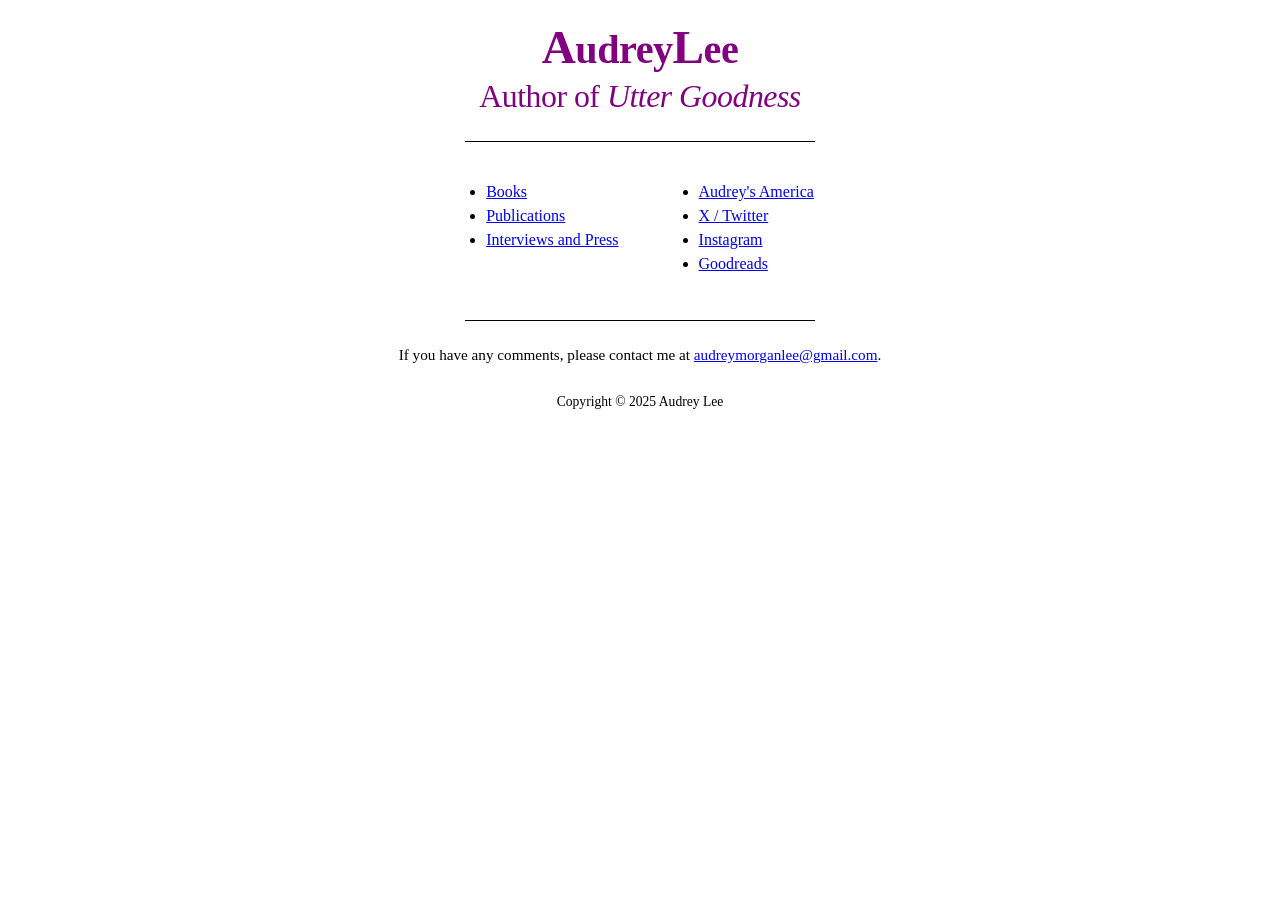
<file: index.html>
<!DOCTYPE html>
<html lang="en">
<head>
    <meta charset="UTF-8">
    <meta name="viewport" content="width=device-width, initial-scale=1.0">
    <title>Audrey Lee</title>
    <link rel="stylesheet" href="style.css">
</head>
<body>
    <div class="content">

        <h1><span class="cap">A</span><span class="lower">udrey</span> <span class="cap">L</span><span class="lower">ee</span></h1>
        <h2>Author of <i>Utter Goodness</i></h2>

        <hr>

        <div class="columns">
            <ul>
                <li><a href="/books">Books</a></li>
                <li><a href="/publications/">Publications</a></li>
                <li><a href="/media/">Interviews and Press</a></li>
            </ul>
            <ul>
                <li><a href="https://jawndidion.substack.com/">Audrey's America</a></li>
                <li><a href="https://x.com/tinndfishmonger">X / Twitter</a></li>
                <li><a href="https://www.instagram.com/eternallyonline">Instagram</a></li>
                <li><a href="https://www.goodreads.com/audreymorganlee">Goodreads</a></li>
            </ul>
        </div>

        <hr>

        <p class="contact">
            If you have any comments, please contact me at
            <a href="mailto:audreymorganlee@gmail.com">audreymorganlee@gmail.com</a>.
        </p>

        <p class="copyright">Copyright &copy; 2025 Audrey Lee</p>

    </div>
</body>
</html>
</file>
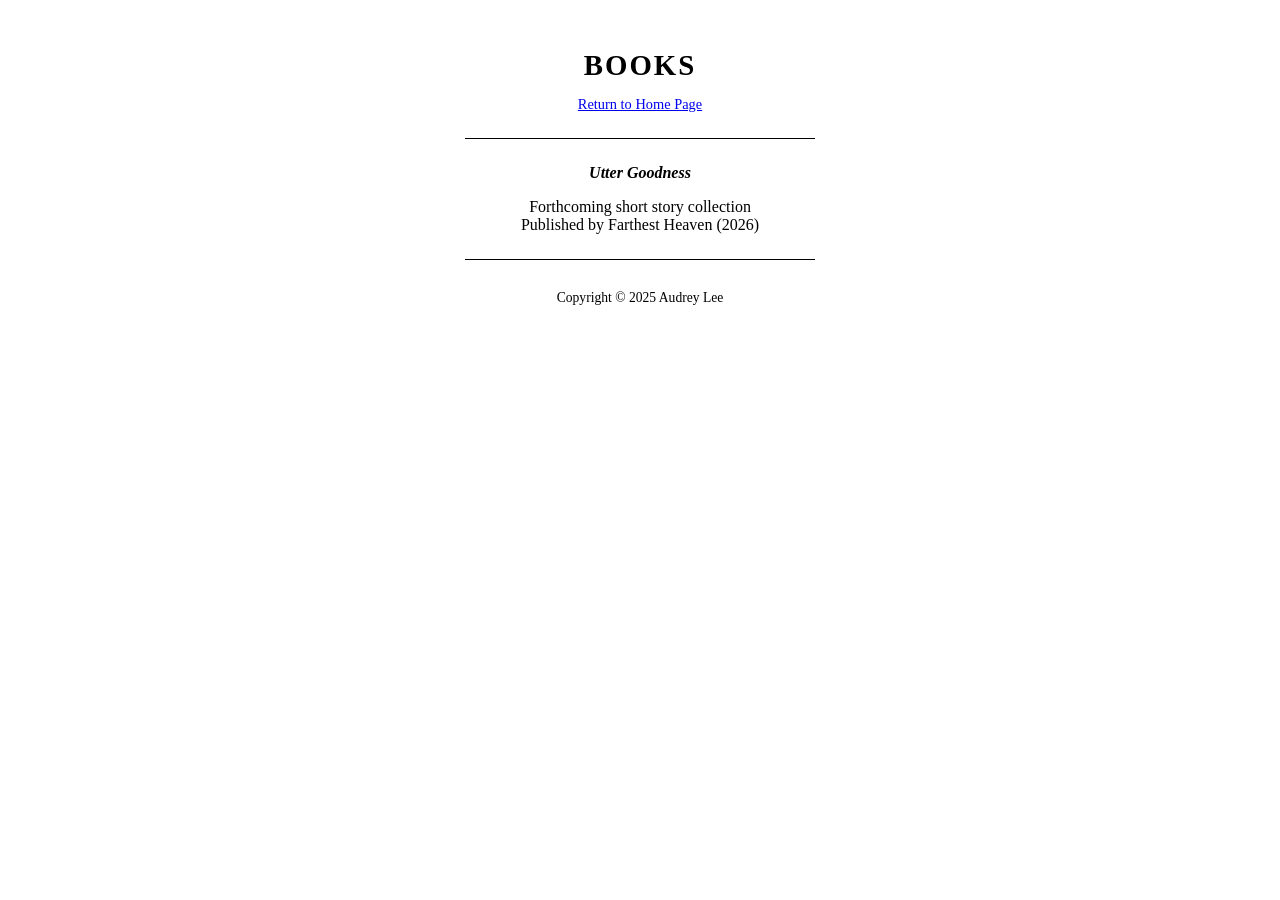
<file: books/index.html>
<!DOCTYPE html>
<html lang="en">
<head>
    <meta charset="UTF-8">
    <meta name="viewport" content="width=device-width, initial-scale=1.0">
    <title>Books - Audrey Lee</title>
    <link rel="stylesheet" href="../style.css">
</head>
<body>
    <div class="content">

        <p class="page-title">BOOKS</p>
        <p class="back-link"><a href="/">Return to Home Page</a></p>

        <hr>

        <p><b><i>Utter Goodness</i></b></p>
        <p>Forthcoming short story collection<br>
        Published by Farthest Heaven (2026)</p>

        <hr>

        <p class="copyright">Copyright &copy; 2025 Audrey Lee</p>

    </div>
</body>
</html>
</file>
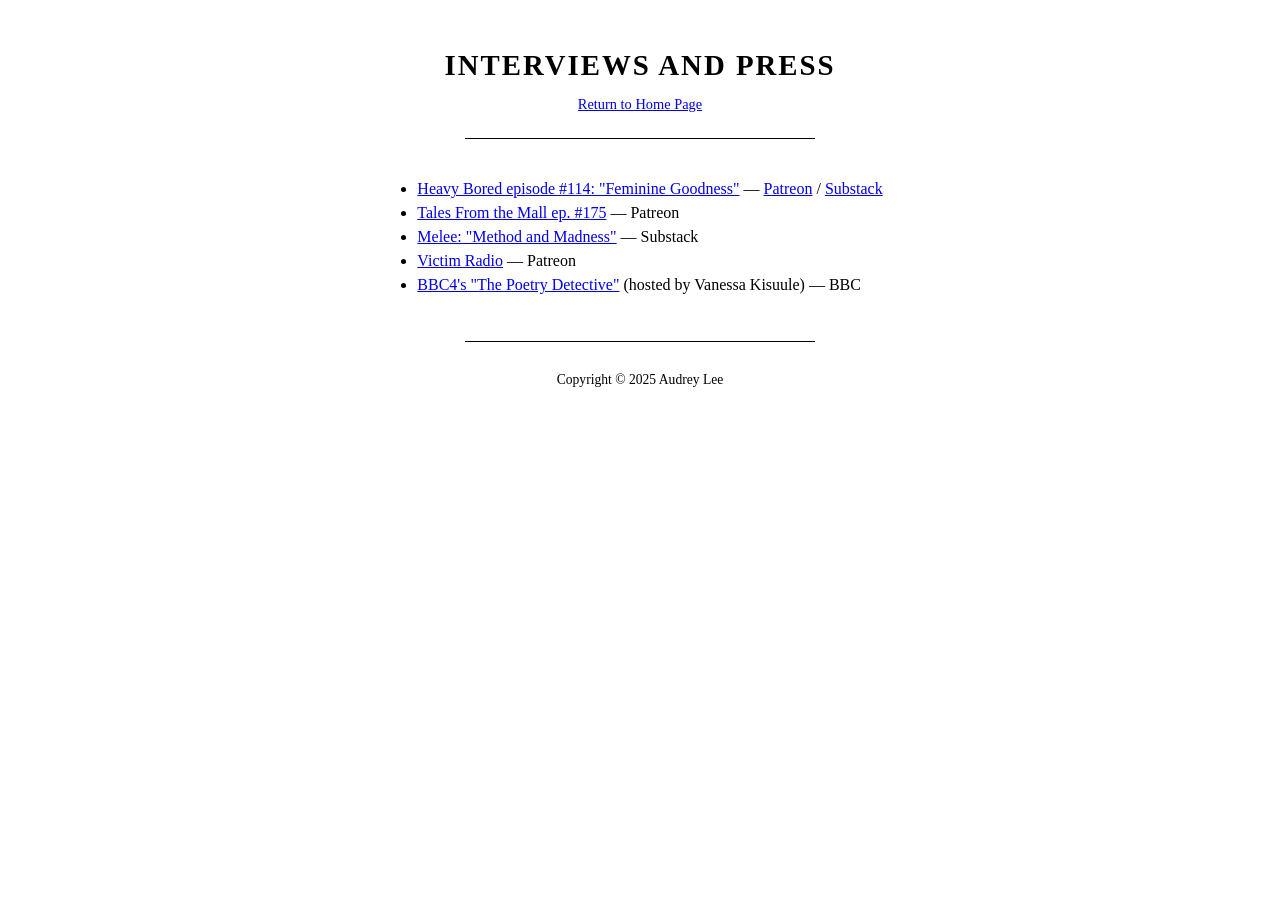
<file: media/index.html>
<!DOCTYPE html>
<html lang="en">
<head>
    <meta charset="UTF-8">
    <meta name="viewport" content="width=device-width, initial-scale=1.0">
    <title>Interviews and Press - Audrey Lee</title>
    <link rel="stylesheet" href="../style.css">
</head>
<body>
    <div class="content">

        <p class="page-title">INTERVIEWS AND PRESS</p>
        <p class="back-link"><a href="/">Return to Home Page</a></p>

        <hr>

        <ul>
            <li><a href="https://andrewwittstadt.substack.com/p/114-feminine-goodness-w-audrey-lee">Heavy Bored episode #114: "Feminine Goodness"</a> &mdash; <a href="https://www.patreon.com/posts/114-feminine-w-148574376">Patreon</a> / <a href="https://andrewwittstadt.substack.com/p/114-feminine-goodness-w-audrey-lee">Substack</a></li>
            <li><a href="https://www.patreon.com/posts/175-audrey-lee-113836740">Tales From the Mall ep. #175</a> &mdash; Patreon</li>
            <li><a href="https://bradkellyesque.substack.com/p/melee-audrey-lee-on-utter-goodness">Melee: "Method and Madness"</a> &mdash; Substack</li>
            <li><a href="https://www.patreon.com/posts/audrey-lee-utter-147436937">Victim Radio</a> &mdash; Patreon</li>
            <li><a href="https://www.bbc.co.uk/programmes/m001g321">BBC4's "The Poetry Detective"</a> (hosted by Vanessa Kisuule) &mdash; BBC</li>
        </ul>

        <hr>

        <p class="copyright">Copyright &copy; 2025 Audrey Lee</p>

    </div>
</body>
</html>
</file>
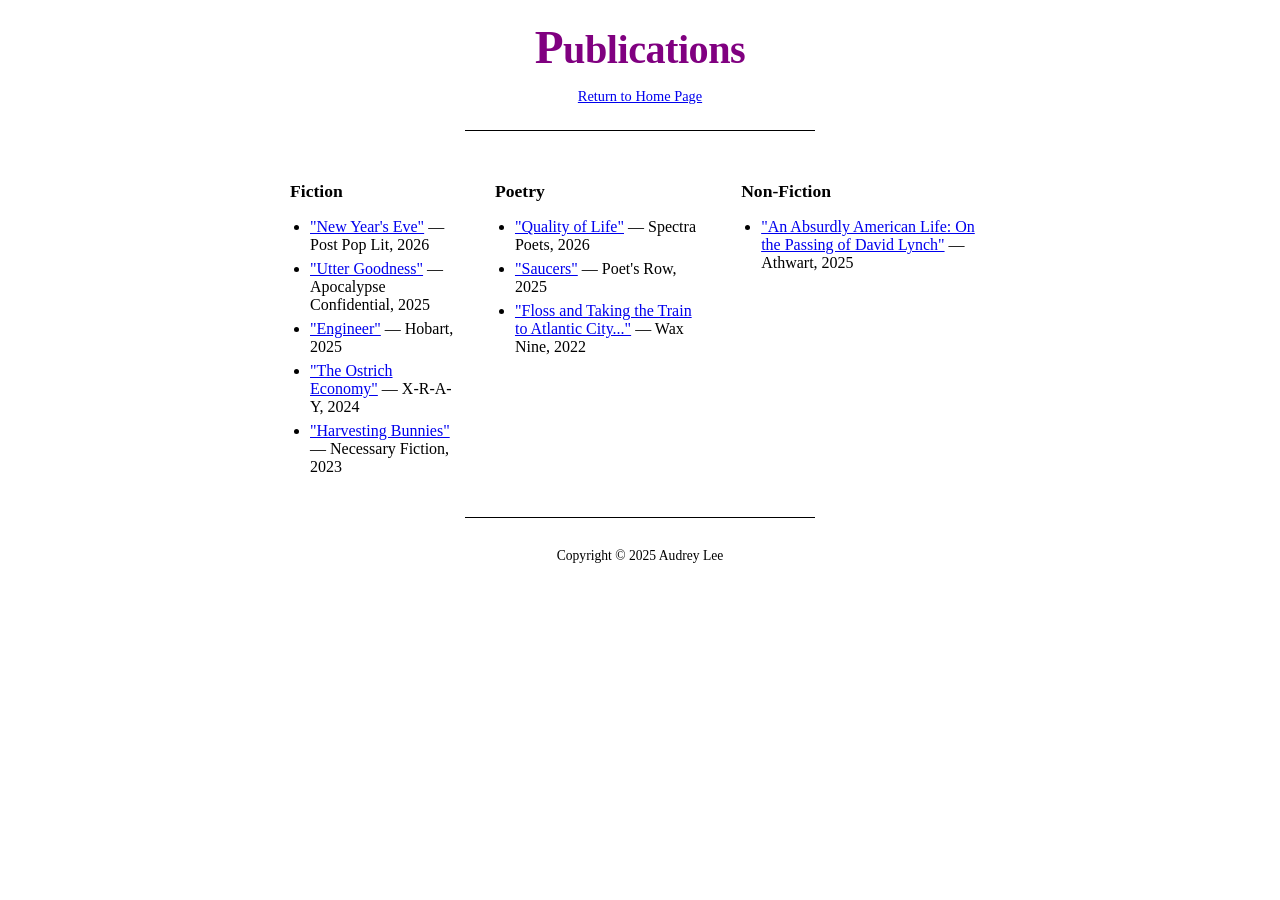
<file: publications/index.html>
<!DOCTYPE html>
<html lang="en">
<head>
    <meta charset="UTF-8">
    <meta name="viewport" content="width=device-width, initial-scale=1.0">
    <title>Publications - Audrey Lee</title>
    <link rel="stylesheet" href="../style.css">
</head>
<body>
    <div class="content">

        <h1><span class="cap">P</span><span class="lower">ublications</span></h1>
        <p class="back-link"><a href="/">Return to Home Page</a></p>

        <hr>

        <div class="three-columns">
            <div>
                <p class="section-heading">Fiction</p>
                <ul>
                    <li><a href="https://postpoplit.com/author/Audrey%20Lee?issue=4">"New Year's Eve"</a> &mdash; Post Pop Lit, 2026</li>
                    <li><a href="https://apocalypse-confidential.com/2025/09/08/utter-goodness/">"Utter Goodness"</a> &mdash; Apocalypse Confidential, 2025</li>
                    <li><a href="https://www.hobartpulp.com/web_features/engineer">"Engineer"</a> &mdash; Hobart, 2025</li>
                    <li><a href="https://xraylitmag.com/the-ostrich-economy-by-audrey-lee/fiction/">"The Ostrich Economy"</a> &mdash; X-R-A-Y, 2024</li>
                    <li><a href="https://necessaryfiction.com/stories/harvesting-bunnies/">"Harvesting Bunnies"</a> &mdash; Necessary Fiction, 2023</li>
                </ul>
            </div>
            <div>
                <p class="section-heading">Poetry</p>
                <ul>
                    <li><a href="https://spectrapoets.org/Quality-of-Life-by-Audrey-Lee">"Quality of Life"</a> &mdash; Spectra Poets, 2026</li>
                    <li><a href="https://poetsrowcollective.com/Audrey-Lee">"Saucers"</a> &mdash; Poet's Row, 2025</li>
                    <li><a href="http://www.waxnine.com/journal/audrey-lee/">"Floss and Taking the Train to Atlantic City..."</a> &mdash; Wax Nine, 2022</li>
                </ul>
            </div>
            <div>
                <p class="section-heading">Non-Fiction</p>
                <ul>
                    <li><a href="https://www.athwart.org/an-absurdly-american-life-in-memory-of-david-lynch/">"An Absurdly American Life: On the Passing of David Lynch"</a> &mdash; Athwart, 2025</li>
                </ul>
            </div>
        </div>

        <hr>

        <p class="copyright">Copyright &copy; 2025 Audrey Lee</p>

    </div>
</body>
</html>
</file>
<file: style.css>
body {
    background-color: #FFFFFF;
    color: #000000;
    font-family: "Times New Roman", Times, serif;
    text-align: center;
    margin: 0;
    padding: 20px;
}

.content {
    max-width: 700px;
    margin: 0 auto;
}

h1 {
    color: #800080;
    margin-bottom: 0;
    letter-spacing: -0.5px;
    font-size: 0;
}

h1 .cap {
    font-size: 47.2px;
    font-family: "Times New Roman", Times, serif;
}

h1 .lower {
    font-size: 40.2px;
    font-family: "Times New Roman", Times, serif;
}

h2 {
    color: #800080;
    font-size: 31.85px;
    font-family: "Times New Roman", Times, serif;
    letter-spacing: -0.5px;
    margin-top: 5px;
    font-weight: normal;
}

.columns {
    display: flex;
    justify-content: center;
    gap: 60px;
    text-align: left;
}

.columns ul {
    display: block;
}

h3 {
    font-size: 1.3em;
    text-transform: uppercase;
    margin-top: 30px;
    margin-bottom: 10px;
}

a {
    color: #0000EE;
}

a:visited {
    color: #551A8B;
}

ul {
    list-style-type: disc;
    display: inline-block;
    text-align: left;
    padding-left: 20px;
}

li {
    margin-bottom: 6px;
}

hr {
    border: none;
    border-top: 1px solid #000000;
    width: 50%;
    margin: 25px auto;
}

.page-title {
    font-size: 1.8em;
    font-weight: bold;
    text-transform: uppercase;
    letter-spacing: 2px;
    margin-bottom: 5px;
}

.back-link {
    font-size: 0.9em;
    margin-bottom: 25px;
}

.contact {
    font-size: 0.95em;
    margin: 15px 0;
}

.copyright {
    font-size: 0.85em;
    margin-top: 30px;
    color: #000000;
}

.section-heading {
    font-weight: bold;
    font-size: 1.1em;
    margin-top: 25px;
    margin-bottom: 10px;
}

.three-columns {
    display: flex;
    justify-content: center;
    gap: 40px;
    text-align: left;
    max-width: 1100px;
    margin: 0 auto;
}

.three-columns ul {
    display: block;
}
</file>
